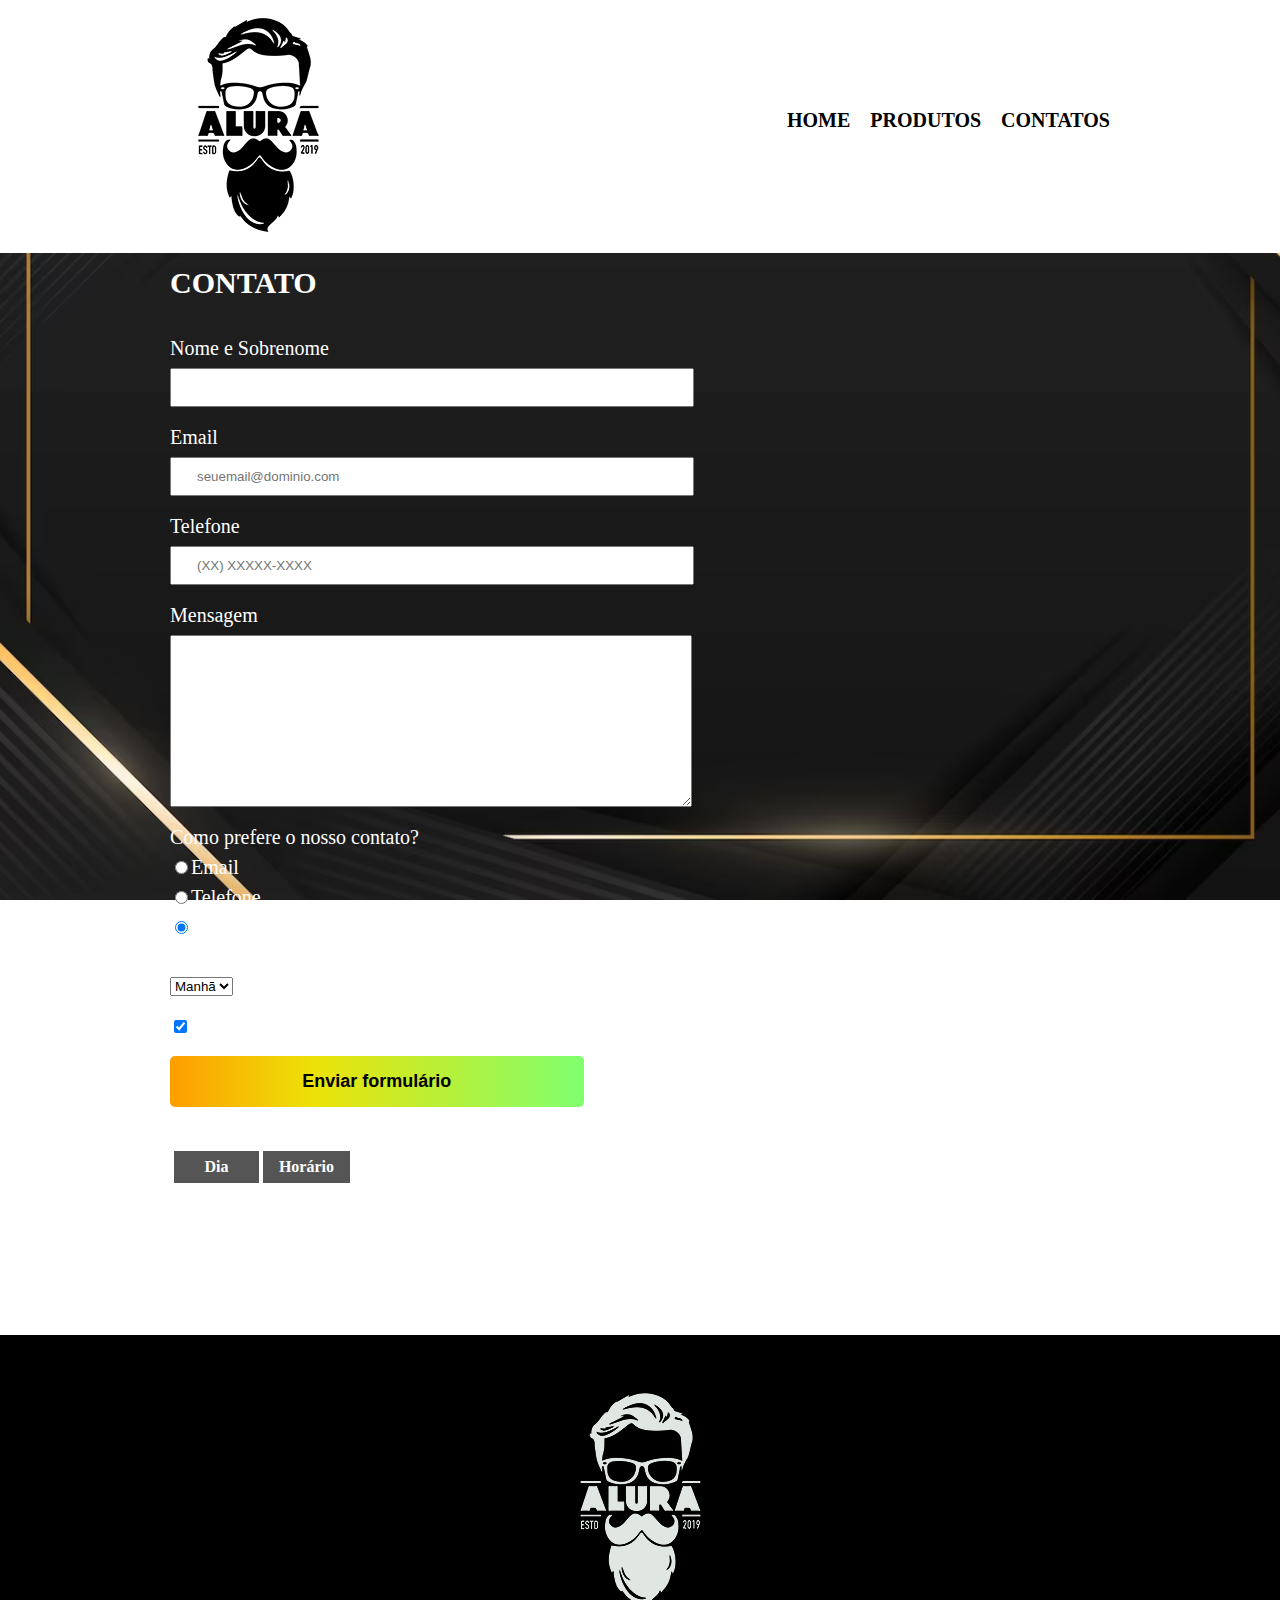
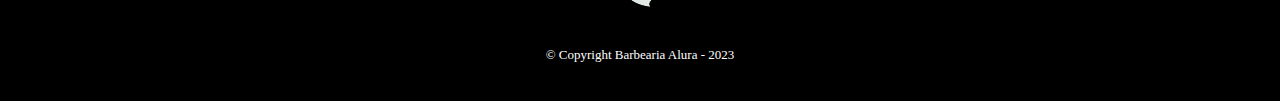
<file: para/contato.html>
<!DOCTYPE html>
<html lang="en" dir="ltr">
  <head>
    <meta charset="utf-8">
    <title>Contato-Barber Alura</title>
    <link rel="stylesheet" href="reset.css">
    <link rel="stylesheet" href="style.css">


  </head>
  <body class="bg">
    <header>
      <div class="caixa">
        <h1> <img src="logo.png" alt="Logo da Barber Alura"></h1>
        <nav>
          <ul>
            <li> <a href="para.html"> Home </a></li>
            <li> <a href="produtos.html"> Produtos </a></li>
            <li> <a href="para2.html"> Contatos </a></li>
          </ul>
        </nav>
      </div>

    </header>

    <main>
    <h2 class="h2"> Contato </h2>

    <form>

        <label for="nomesobrenome"> Nome e Sobrenome</label>
        <input type="text" id="nomesobrenome" class="input-padrao" required>

        <label for="email"> Email</label>
        <input type="email" id="email" class="input-padrao"required placeholder="seuemail@dominio.com">

        <label for="telefone"> Telefone</label>
        <input type="tel" id="telefone" class="input-padrao"required placeholder="(XX) XXXXX-XXXX">

        <label for="mensagem"> Mensagem</label>
        <textarea  cols="70" rows="10" id="mensagem" class="input-padrao" required> </textarea>


        <fieldset>
          <legend>Como prefere o nosso contato?</legend>
          <label for="radio-email"><input type="radio" name="contato" value="email" id="radio-email">Email</label>
          <label for="radio-telefone"><input type="radio" name="contato" value="telefone" id="radio-telefone">Telefone</label>
          <label for="radio-whatsapp"><input type="radio" name="contato" value="whatsapp" id="radio-whatsapp" checked>WhatsApp</label>
        </fieldset>

        <fieldset>
          <legend>Qual horário prefere ser atendido?</legend>
          <select>
            <option>Manhã</option>
            <option>Tarde</option>
            <option>Noite</option>
          </select>
        </fieldset>

     <label class="checkbox"><input type="checkbox" checked>Gostaria de receber nossas novidades por email?</label>

     <input type="submit" value="Enviar formulário" class="enviar">
    </form>

    <table>
      <thead>
             <tr>
          <th>Dia</th>
          <th>Horário</th>
             </tr>
      </thead>
          <tbody>
             <tr>
              <td>Segunda</td>
              <td>8h ~ 20h</td>
            </tr>
            <tr>
              <td>Quarta</td>
              <td>8h ~ 20h</td>
            </tr>
            <tr>
              <td>Sexta</td>
              <td>8h ~ 20h</td>
            </tr>
      </tbody>
    </table>

</main>

   <footer>
     <img src="logowhite.png" alt="Logo da Barbearia Alura">
     <p class="copyright">&copy; Copyright Barbearia Alura - 2023</p>
   </footer>

  </body>
</html>
</file>
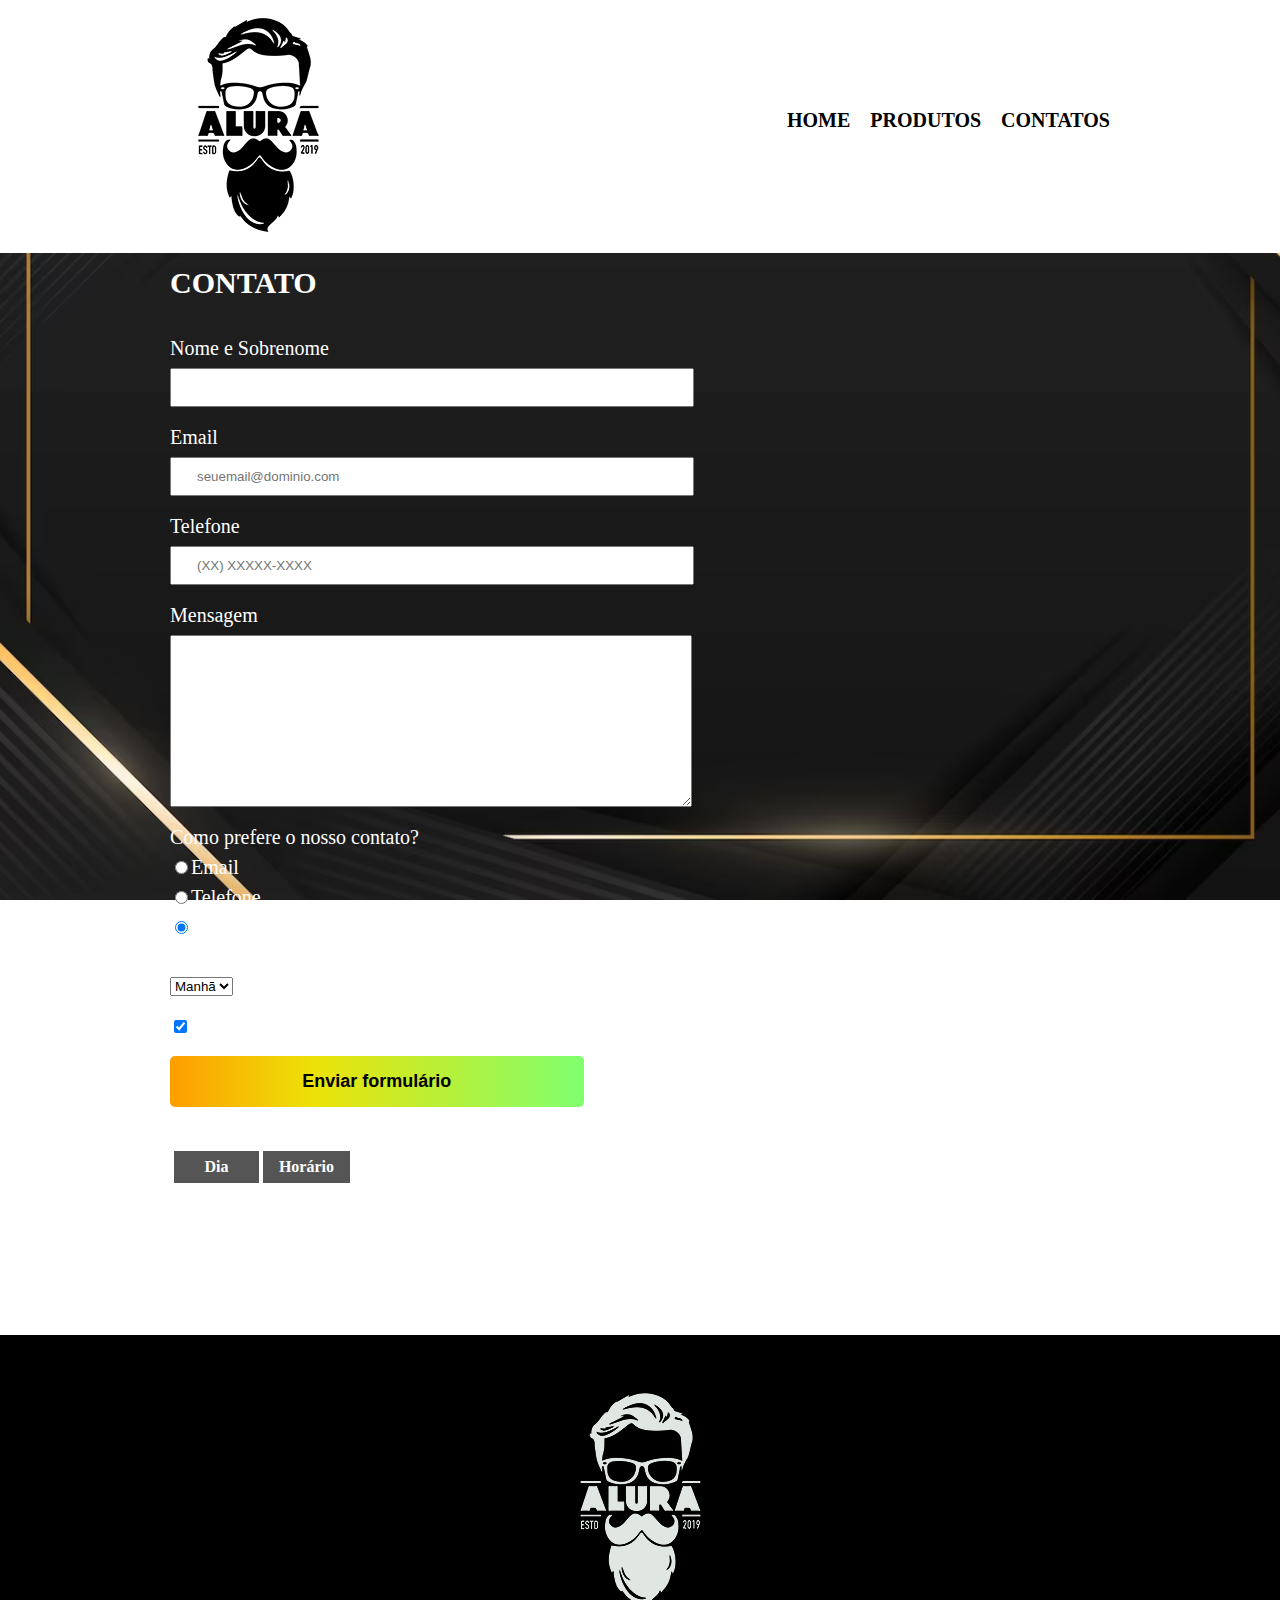
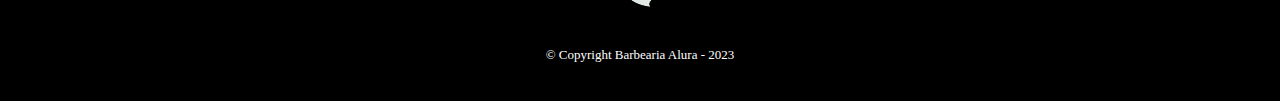
<file: para/para2.html>
<!DOCTYPE html>
<html lang="en" dir="ltr">
  <head>
    <meta charset="utf-8">
    <title>Contato-Barber Alura</title>
    <link rel="stylesheet" href="reset.css">
    <link rel="stylesheet" href="style.css">


  </head>
  <body class="bg">
    <header>
      <div class="caixa">
        <h1> <img src="logo.jpeg" alt="Logo da Barber Alura"></h1>
        <nav>
          <ul>
            <li> <a href="para.html"> Home </a></li>
            <li> <a href="produtos.html"> Produtos </a></li>
            <li> <a href="para2.html"> Contatos </a></li>
          </ul>
        </nav>
      </div>

    </header>

    <main>
    <h2 class="h2"> Contato </h2>

    <form>

        <label for="nomesobrenome"> Nome e Sobrenome</label>
        <input type="text" id="nomesobrenome" class="input-padrao" required>

        <label for="email"> Email</label>
        <input type="email" id="email" class="input-padrao"required placeholder="seuemail@dominio.com">

        <label for="telefone"> Telefone</label>
        <input type="tel" id="telefone" class="input-padrao"required placeholder="(XX) XXXXX-XXXX">

        <label for="mensagem"> Mensagem</label>
        <textarea  cols="70" rows="10" id="mensagem" class="input-padrao" required> </textarea>


        <fieldset>
          <legend>Como prefere o nosso contato?</legend>
          <label for="radio-email"><input type="radio" name="contato" value="email" id="radio-email">Email</label>
          <label for="radio-telefone"><input type="radio" name="contato" value="telefone" id="radio-telefone">Telefone</label>
          <label for="radio-whatsapp"><input type="radio" name="contato" value="whatsapp" id="radio-whatsapp" checked>WhatsApp</label>
        </fieldset>

        <fieldset>
          <legend>Qual horário prefere ser atendido?</legend>
          <select>
            <option>Manhã</option>
            <option>Tarde</option>
            <option>Noite</option>
          </select>
        </fieldset>

     <label class="checkbox"><input type="checkbox" checked>Gostaria de receber nossas novidades por email?</label>

     <input type="submit" value="Enviar formulário" class="enviar">
    </form>

    <table>
      <thead>
             <tr>
          <th>Dia</th>
          <th>Horário</th>
             </tr>
      </thead>
          <tbody>
             <tr>
              <td>Segunda</td>
              <td>8h ~ 20h</td>
            </tr>
            <tr>
              <td>Quarta</td>
              <td>8h ~ 20h</td>
            </tr>
            <tr>
              <td>Sexta</td>
              <td>8h ~ 20h</td>
            </tr>
      </tbody>
    </table>

</main>

   <footer>
     <img src="logowhite.png" alt="Logo da Barbearia Alura">
     <p class="copyright">&copy; Copyright Barbearia Alura - 2023</p>
   </footer>

  </body>
</html>
</file>
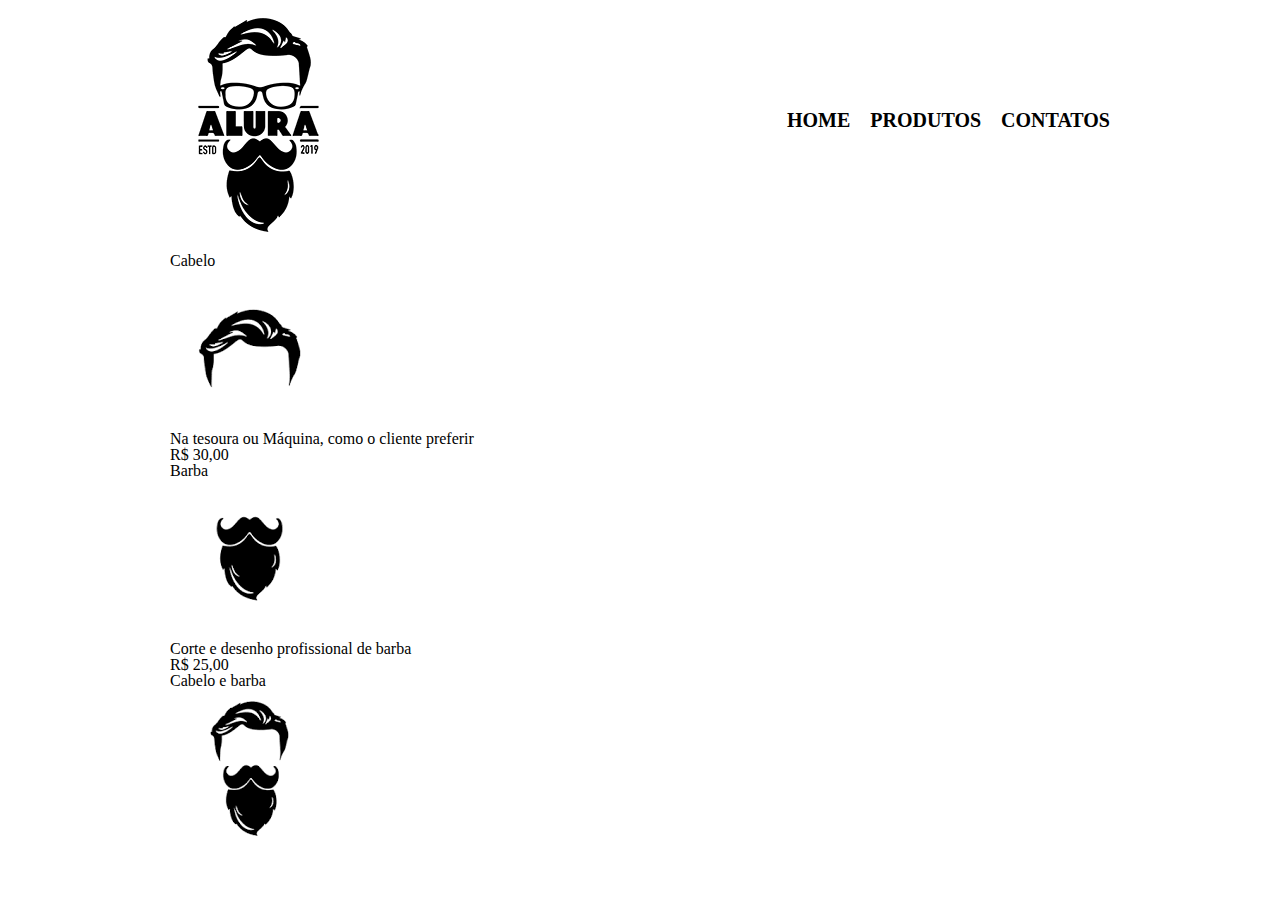
<file: para/produtos.html>
<!DOCTYPE html>
<html lang="en" dir="ltr">
  <head>
    <meta charset="utf-8">
    <title>Produtos - Barbearia Alura</title>
        <link rel="stylesheet" href="reset.css">
        <link rel="stylesheet" href="style.css">
  </head>
  <body>
    <header>
      <div class="caixa">
        <h1><img src="logo.png" alt=""></h1>
        <nav>
          <ul>
            <li><a href= "index.html">Home </a></li>
            <li><a href="produtos.html"Produtos>Produtos </a></li>
            <li><a href="contato.html"Contatos>Contatos </a></li>
          </ul>
        </nav>
<header>
       <main>
            <ul class="produtos">
               <li>
                 <h2>Cabelo</h2>
                 <img src="cabelo.png">
                 <p class="produto-descricao"> Na tesoura ou Máquina, como o cliente preferir</p>
                 <p class="preco-produto">R$ 30,00</p>
               </li>

                 <li>
                    <h2>Barba</h2>
                    <img src="barba.png">
                    <p class="produto-descricao"> Corte e desenho profissional de barba</p>
                    <p class="preco-produto">R$ 25,00</p>
                </li>

                <li>
                    <h2>Cabelo e barba</h2>
                    <img src="cabeloebarba.png">
                    <p class="produto-descricao"></p>
                    <p class="preco-produto"></p>
                </li>
           </ul>
  </main>
</header>
      </div>
    </header>

  </body>
</html>
</file>
<file: para/style.css>
header{
  background: white;
}
.caixa{
  position: relative;
  width: 940px;
  margin: 0 auto;
}
nav{
  position: absolute;
  top: 110px;
  right: 0;  margin: auto;
}
nav li{
  display: inline;
  margin: 0 0 0 15px;
}
nav a{
  text-transform: uppercase;
  color: #000000;
  font-weight: bold;
  font-size: 20px;
  text-decoration: none;
}
main{
  width: 940px;
  margin: 0 auto;
}
form{
  margin: 40px 0;
  color: white;
}
.input-padrao{
  display: block;
  margin: 0 0 20px;
  padding: 10px 25px;
  width: 50%;
}
.h2{
  text-transform: uppercase;
  font-weight: bold;
  font-size: 30px;
  margin: 15px 0 25px 0;
  color: white;
}
.bg{
  background-image: url(fundo2.jpeg);
  background-repeat: no-repeat;
  background-size: cover;
  background-position: center;
  background-attachment: fixed;
}
form label, form legend{
  display: block;
  font-size: 20px;
  margin: 0 0 10px;
}
.checkbox{
  margin: 20px 0;
}
.enviar{
  width: 44%;
  padding: 15px 0;
  background: rgb(255,158,0);
  background: linear-gradient(90deg, rgba(255,158,0,1) 0%, rgba(236,226,8,1) 35%, rgba(127,255,110,1) 100%);
  color: black;
  font-weight: bold;
  font-size: 18px;
  border: none;
  border-radius: 5px;
  transition: 1s all;
  cursor: pointer;
}
.enviar:hover {
  background: rgb(255,158,0);
  background: linear-gradient(90deg, rgba(255,158,0,1) 0%, rgba(236,226,8,1) 35%, rgba(127,255,110,1) 100%);
  transform: scale(1.2);
}
table{
  margin: 20px 0 40px;
  color: white;
}
thead{
  background: #555555;
  color: white;
  font-weight: bold;
  color: white;
}
td, th{
  border: 4px solid white;
  padding: 8px 15px;
}
footer{
  text-align: center;
  padding: 40px 0;
  background: #000000;
}
.copyright{
  color: white;
  margin: 20px 0 0;
  font-size: 13px;
}
</file>
